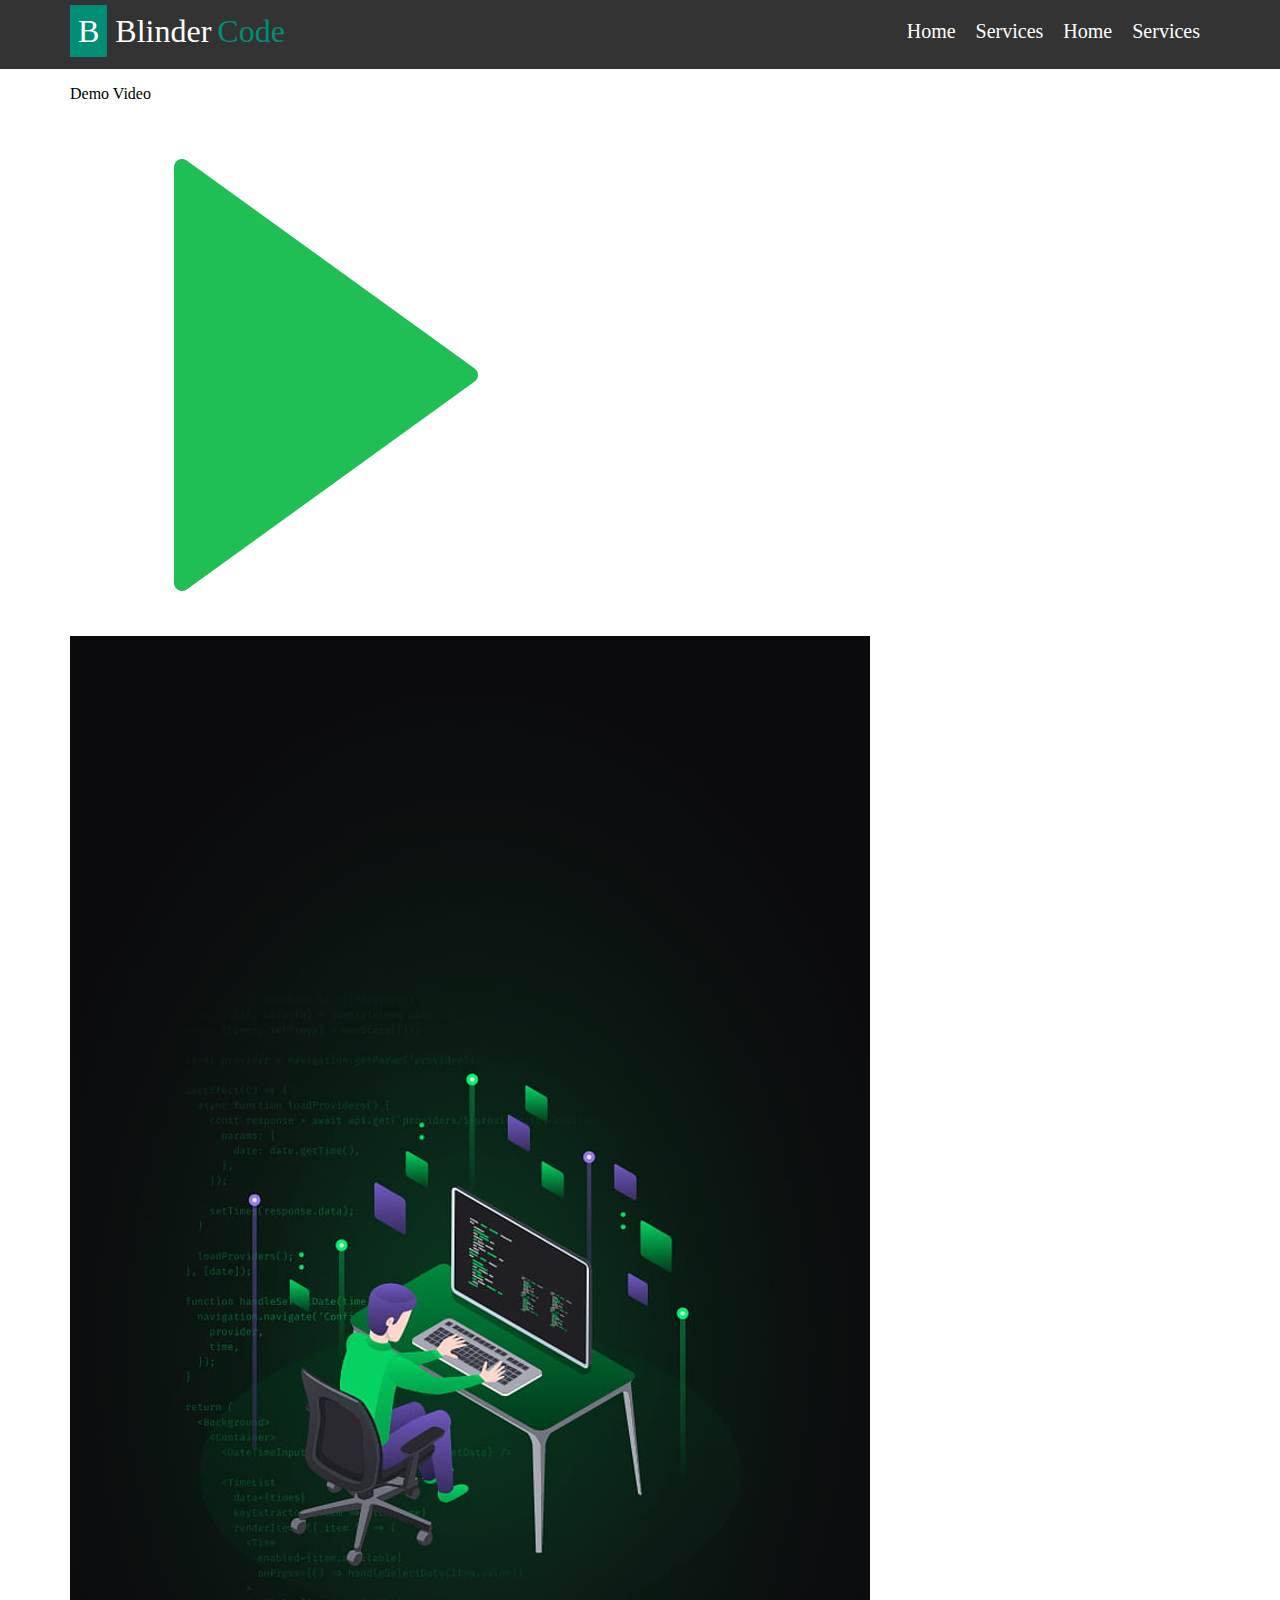
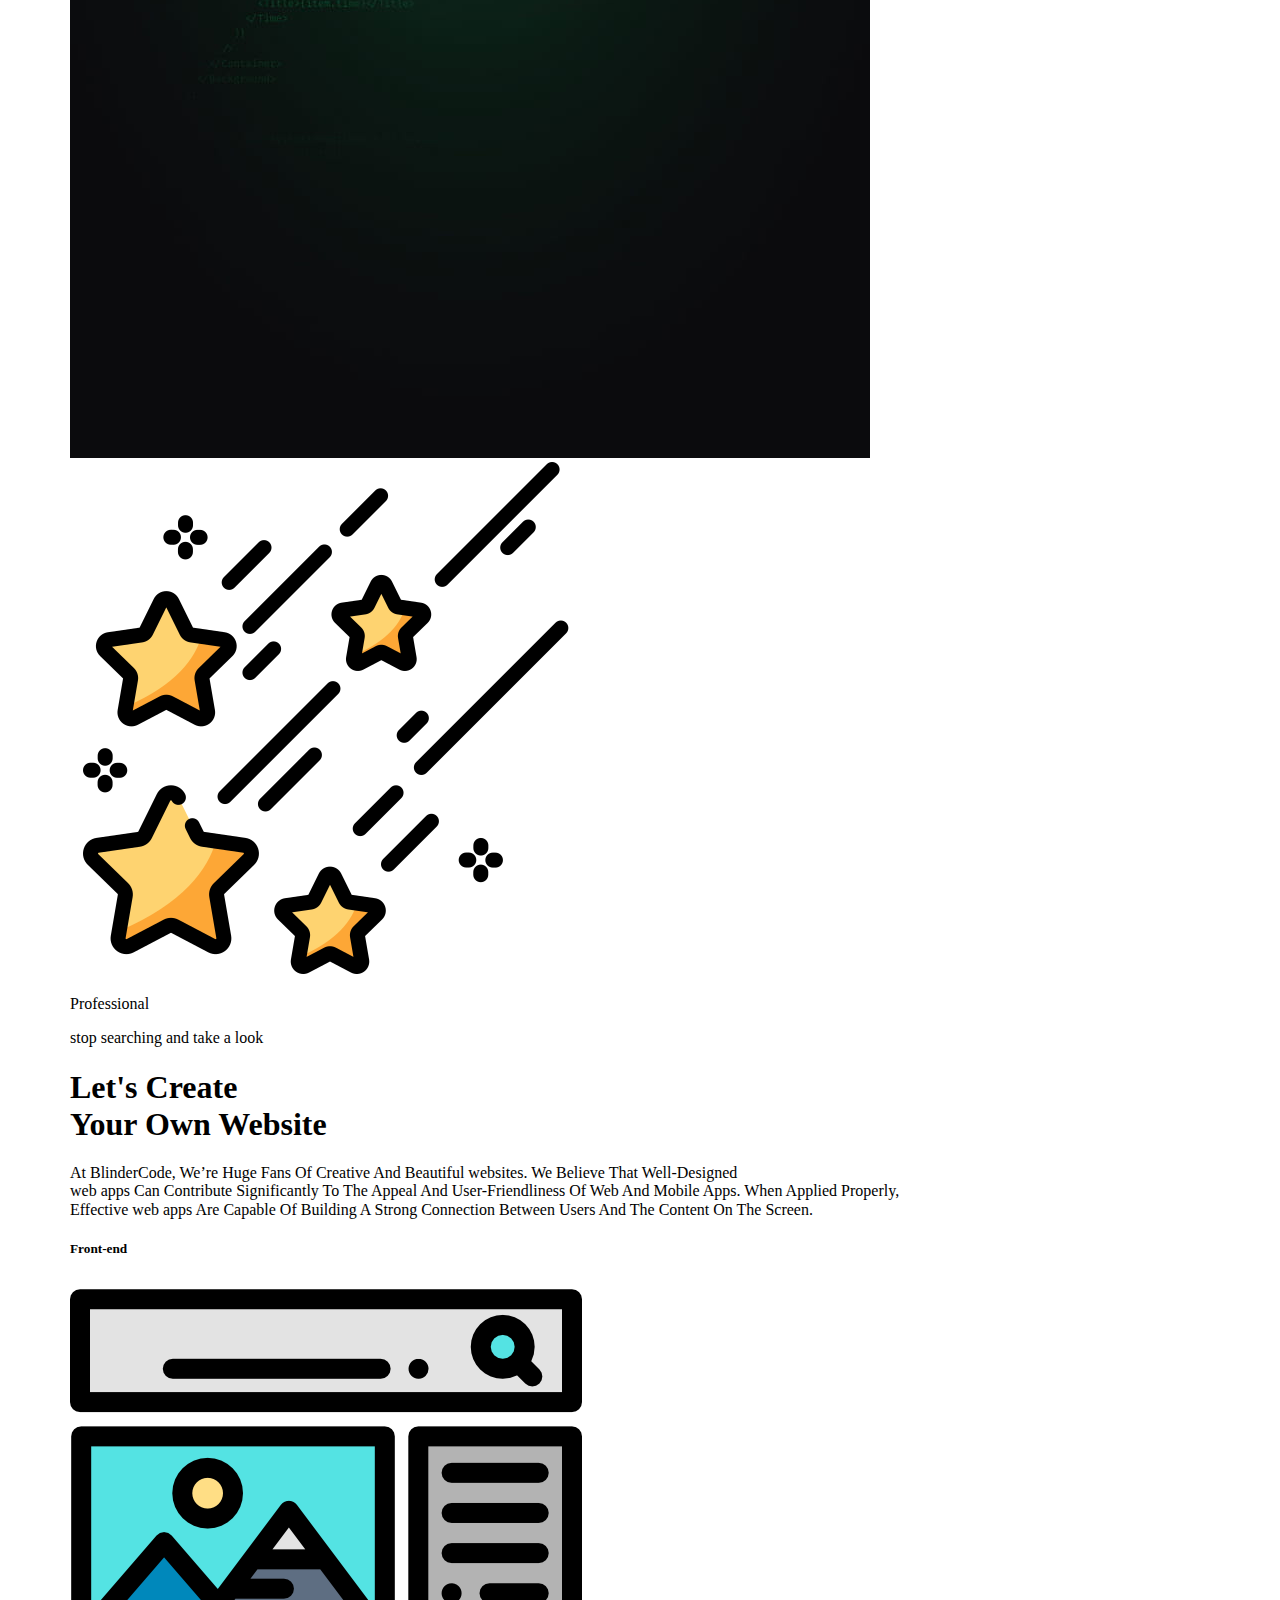
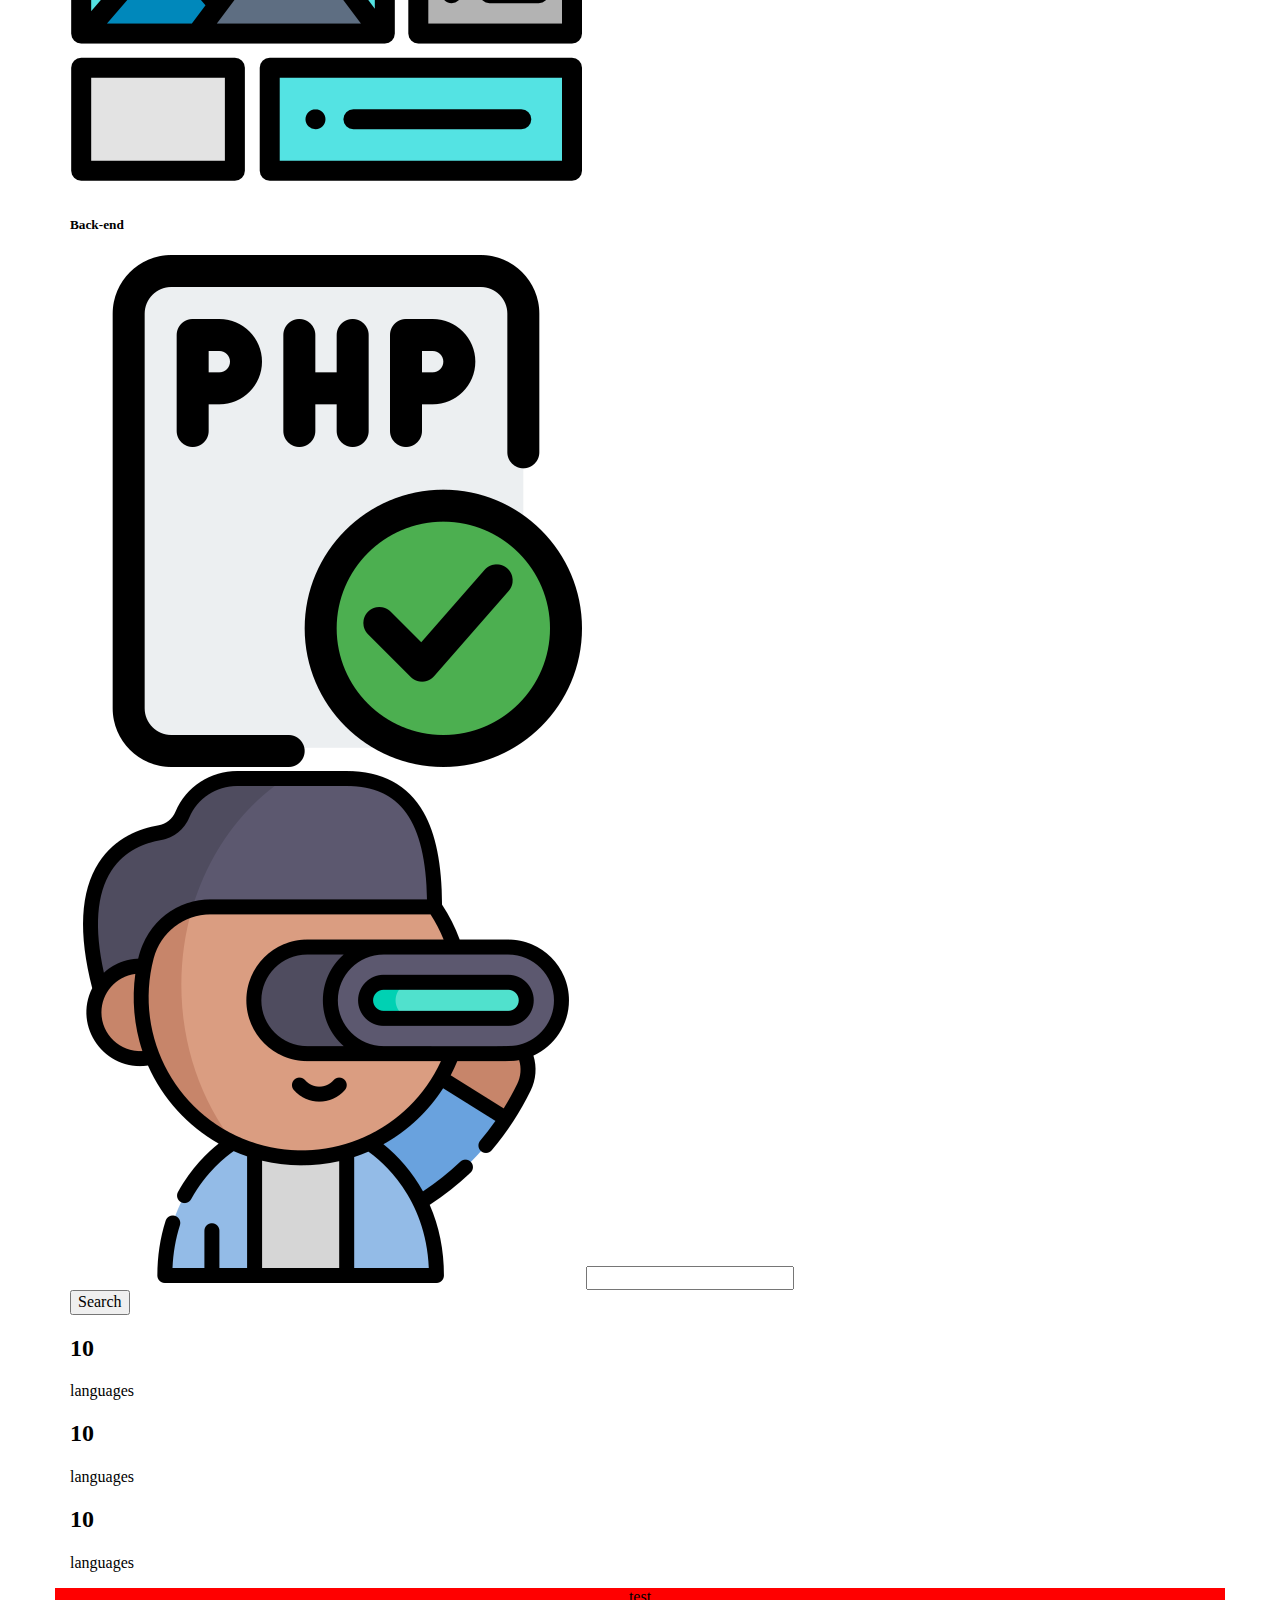
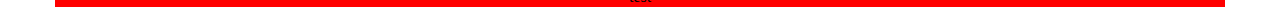
<file: index.html>
<!DOCTYPE html>
<html>
  <head>
	<meta charset="utf-8">
	<meta name="viewport" content="width=device-width, initial-scale=1">
	<title>Name of page</title>
	<!-- Render All Elements Normally -->
	<link rel="stylesheet" type="text/css" href="css/normalize.css">
	<!-- main css file -->
	<link rel="stylesheet" type="text/css" href="css/design.css">
	<!-- icon of web site above -->
	<link rel="icon" href="icons/web.png">
	<!-- description -->
	<meta name="description" content="description of your website. This will appear in search results.">
  </head>
  <body>
  	<!-- 0 header -->
 		<header class="top">
  		<div class="container" id="home">
  		  <nav class="navbar">
		      <div class="iconsy">
		        <a href="" class="brand-link"><span class="char">B</span>Blinder<span class="sec-name">Code</span></a>
		      </div>
		      <ul class="nav-list" id="navi-list">
		      		<li class="list-item"><a href="#home" class="ref">Home</a></li>
		        	<li class="list-item"><a href="" class="ref">Services</a></li>
		        	<li class="list-item"><a href="#" class="ref">Home</a></li>
		        	<li class="list-item"><a href="#" class="ref">Services</a></li>
		      </ul>
		      <div class="menu" id="toggle-button">
		        <div class="menu-line"></div>
		        <div class="menu-line"></div>
		        <div class="menu-line"></div>
		      </div>
   			</nav>
  		</div>
		</header>
  	<!-- 1 header -->
  	<!-- 0 land  -->
  	<section class="Blinder-land">
  		<div class="container">
  			<div class="land-show">
				<div class="demo-area">
					<div class="demo-bord">
						<p class="demo-word">Demo Video</p>
						<img src="img/play.png">
					</div>
				</div>
				<div class="img-container">
					<img src="img/land-pic.jpg" class="land-img">
				</div>
				<div class="star-area">
					<img src="img/falling-star.png">
					<p class="star-content">Professional</p>
				</div>
			</div>
  			<div class="land-content">
				<p class="small-head">stop searching and take a look</p>
				<h1 class="land-head">Let's <span class="land-speci">Create<br>
				Your</span> Own Website</h1>
				<p class="land-describe">At BlinderCode, We’re Huge Fans Of Creative And Beautiful websites. We Believe That Well-Designed 
					<br>web apps Can Contribute Significantly To The Appeal And User-Friendliness Of Web And Mobile Apps.
					When Applied Properly,<br> Effective web apps Are Capable Of Building A Strong Connection
					Between Users And The Content On The Screen.
				</p>
				<div class="tec">
					<div class="UI">
						<h5>Front-end</h5>
						<img src="img/front.png">
					</div>
					<div class="UX">
						<h5>Back-end</h5>
						<img src="img/back.png">
					</div>
				</div>
				<div class="look-box">
					<div class="look-content">
						<img src="img/look.png" class="look-img">
						<input type="text" class="look-field">
					</div>
					<button class="look-submit">Search</button>
				</div>
				<div class="facts">
					<div class="fact-box">
						<h2>10</h2>
						<p>languages</p>
					</div>
					<div class="fact-box">
						<h2>10</h2>
						<p>languages</p>
					</div>
					<div class="fact-box">
						<h2>10</h2>
						<p>languages</p>
					</div>
				</div>
			</div>
  		</div>
  	</section>
  	<!-- 1 land -->

  	<!-- 0   -->
  	<section class="">
  		<div class="container" style="background-color: red; text-align: center;">
  			test
  		</div>
  	</section>
  	<!-- 1  -->

  	<!-- 0 footer -->  
  	<footer class="">
  		<div class="container">
  			
  		</div>
  	</footer>
  	<!-- 1 footer -->   	
  	<!-- 0 scripts  -->
  	  <script src="js/script.js"></script>
  	<!-- 1 scripts  -->
  </body>
</html>
</file>
<file: css/design.css>
/* 0 Global Rules */
* {
  -webkit-box-sizing: border-box;
  -moz-box-sizing: border-box;
  box-sizing: border-box;
}
:root {
  /* 0 colors */
  --main-color: #008E77;
  --main-color-alt:#0ABF5E;
  --main--color-third:#FC5E37;
  --back-color:#333333;
  /* 1 colors */

  /* 0 standerd fonts*/
  --big-font:48px;
  --large-font:32px;
  --Medium-font:24px;
  --midtower-font:20px;
  --small-font:16px;
  --tiny-font:14px;
  /* 1 standerd fonts */

  /* 0 padds */
  --main-padding-top: 100px;
  --main-padding-bottom: 100px;
  --big-padding:48px 16px;
  --box-padding:12px 24px;
  --special-padding: 32px 0;
  --full-padding:24px;
  --small-padding:16px;
  /* 1 padds */

  /* 0 marg */
  --flex-margin-top:8px;
  --flex-margin-bottom:8px;
  --flex-margin-left: 16px;
  /* 1 marg */

  /*
  big icons
    display: block;
    margin: 0 auto;
    width: 110px;
  */
}
html {
  scroll-behavior: smooth;
}
body {
font-family:'Merriweather', serif;
}
a {
  text-decoration: none;
}
ul {
  list-style: none;
  margin: 0;
  padding: 0;
}
.container {
  padding-left: 15px;
  padding-right: 15px;
  margin-left: auto;
  margin-right: auto;
}
/* Small */
@media (min-width: 768px) {
  .container {
    width: 750px;
  }
}
/* Medium */
@media (min-width: 992px) {
  .container {
    width: 970px;
  }
}
/* Large */
@media (min-width: 1200px) {
  .container {
    width: 1170px;
  }
}
/* 1 Global Rules */
/* 0 Header */
.top {
  background-color:var(--back-color);
}

.navbar {
  color: black;
  display: flex;
  justify-content: space-between;
  align-items: center;
  font-size: 20px;
  flex-direction: row;
  padding-bottom: 6px;
}
@media (max-width:768px) {
  .navbar {
    flex-direction: column;
  }
}

@media (max-width: 768px) {
  .iconsy {
    justify-self: flex-end;
    align-self: flex-end;
    padding: 5px 5px 0 0;
  }
}
.brand-link {
  font-size:var(--large-font);
  color:white;
}
.char {
  padding:8px;
  background-color:var(--main-color);
  margin-right:8px;
  color:white;
}
.sec-name {
  color:#008E77;
  margin-left:6px;
}
.nav-list {
  list-style-type: none;
  display: flex;
  justify-content: space-between;
}

.nav-list .list-item {
  padding: 20px 10px;
  margin-left: 0px;
}
.ref {
  color:white;
}
.ref:hover{
  color:var(--main-color);
}
.menu-line {
  width: 20px;
  height: 3px;
  background-color:white;
  margin-bottom: 4px;
}

.menu {
  display: none;
}

@media (max-width: 768px) {
  .menu {
    display: block;
    position: absolute;
    left: 15px;
    top: 15px;

  }

  .nav-list {
    list-style-type: none;
    text-align: center;
    padding-top: 10px;
    display: none;
    overflow: hidden;
  }
  .nav-list .list-item {
    padding-left: 0px;
  }
  .active {
    display: flex;
    flex-direction: column;
    align-items: center;
    padding-left: 0px;
    align-items: flex-start;
    align-self: flex-start;
    background-color: transparent;
  }
}
/* 1 Header */
/* 0 Landing */
.Blinder-land {
  
}

.container {
  
}

.land-show {
  
}

.demo-area {
  
}

.demo-bord {
  
}

.demo-word {
  
}

.land-img {
  
}

.star-area {
  
}

.star-content {
  
}

.land-content {
  
}

.small-head {
  
}

.land-head {
  
}

.land-speci {
  
}

.land-describe {
  
}

.tec {
  
}

.UI {
  
}

.UX {
  
}

.look-box {
  
}

.look-content {
  
}

.look-img {
  
}

.look-field {
  
}

.look-submit {
  
}

.facts {
  
}

.fact-box {
  
}

/* 1 Landing */

/* 0  */

/* 1  */

/* 0 Footer */

/* 1 Footer */
</file>
